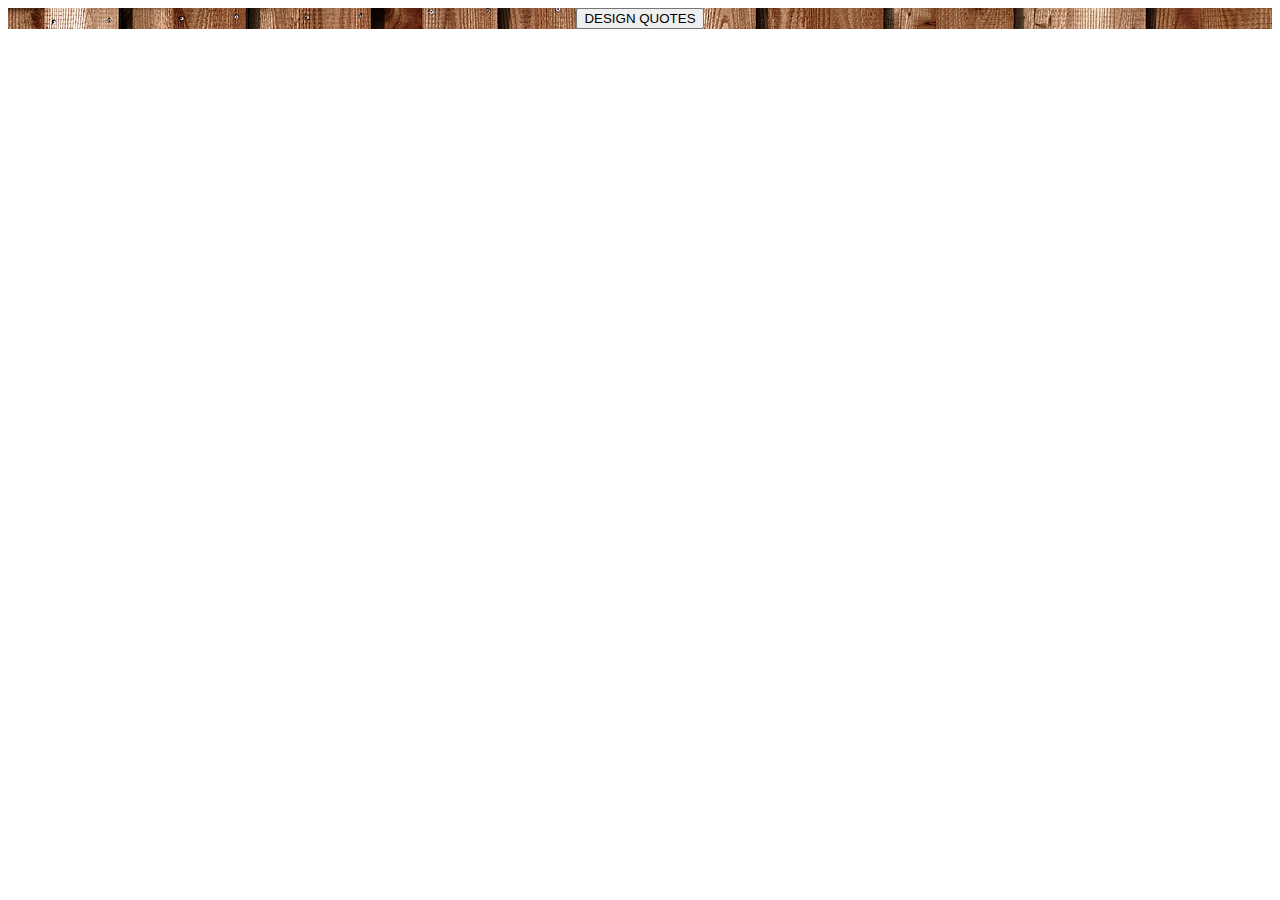
<file: index.html>
<html>

<head>
	<link rel="stylesheet" type="text/css" href="css/style.css">
</head>
	<body>
			<div id="wrapper">
				<div>
					<p id="something"></p>
					<button id="btn-api" class="">DESIGN QUOTES</button>
				</div>
			</div>


			<script>
				var btnApi = document.getElementById("btn-api");
				btnApi.addEventListener("click", showApi);

				async function showApi () {
					var apiResult = await api("https://cors-anywhere.herokuapp.com/http://quotesondesign.com/wp-json/posts?filter[orderby]=rand&filter[posts_per_page]=1&callback=");
					
					var obj = apiResult[0];
					var quote = obj.content;

					var something = document.getElementById("something");
					something.innerHTML = quote;
					getRandomImage(arrayImg, "");
				}

				async function api(url) {	
					//cuando da error de origin > hacer objeto mode:cors. 		  
					var firstData = await fetch(url, {mode:"cors"}); 
				  	// only proceed once promise is resolved
				  	var data = await firstData.json();
				  	// only proceed once second promise is resolved
				  	return data;
				}

				var arrayImg = new Array();
					arrayImg[0] = "img/image0.jpg";
					arrayImg[1] = "img/image1.jpg";

				getRandomImage(arrayImg, "");

				function getRandomImage(imgAr, path) {
				    path = path || ''; // default path here
				    var num = Math.floor( Math.random() * imgAr.length );
				    var img = imgAr[ num ];
				    var imgStr = '<img src="' + path + img + '" alt = "">';
				   	//document.write(imgStr); 
				   	var wrapper = document.getElementById("wrapper");
				   	wrapper.style.backgroundImage = 'url('+ path + img +')';
				}	


				

			</script>
	</body>
</html>
</file>
<file: css/style.css>
/* css */

@import url('https://fonts.googleapis.com/css?family=Montserrat|Pacifico');



body {
	text-align: center;
}

.font1 {
	font-family: 'Pacifico', cursive;
}

.font2 {
	font-family: 'Montserrat', sans-serif;
}
</file>
